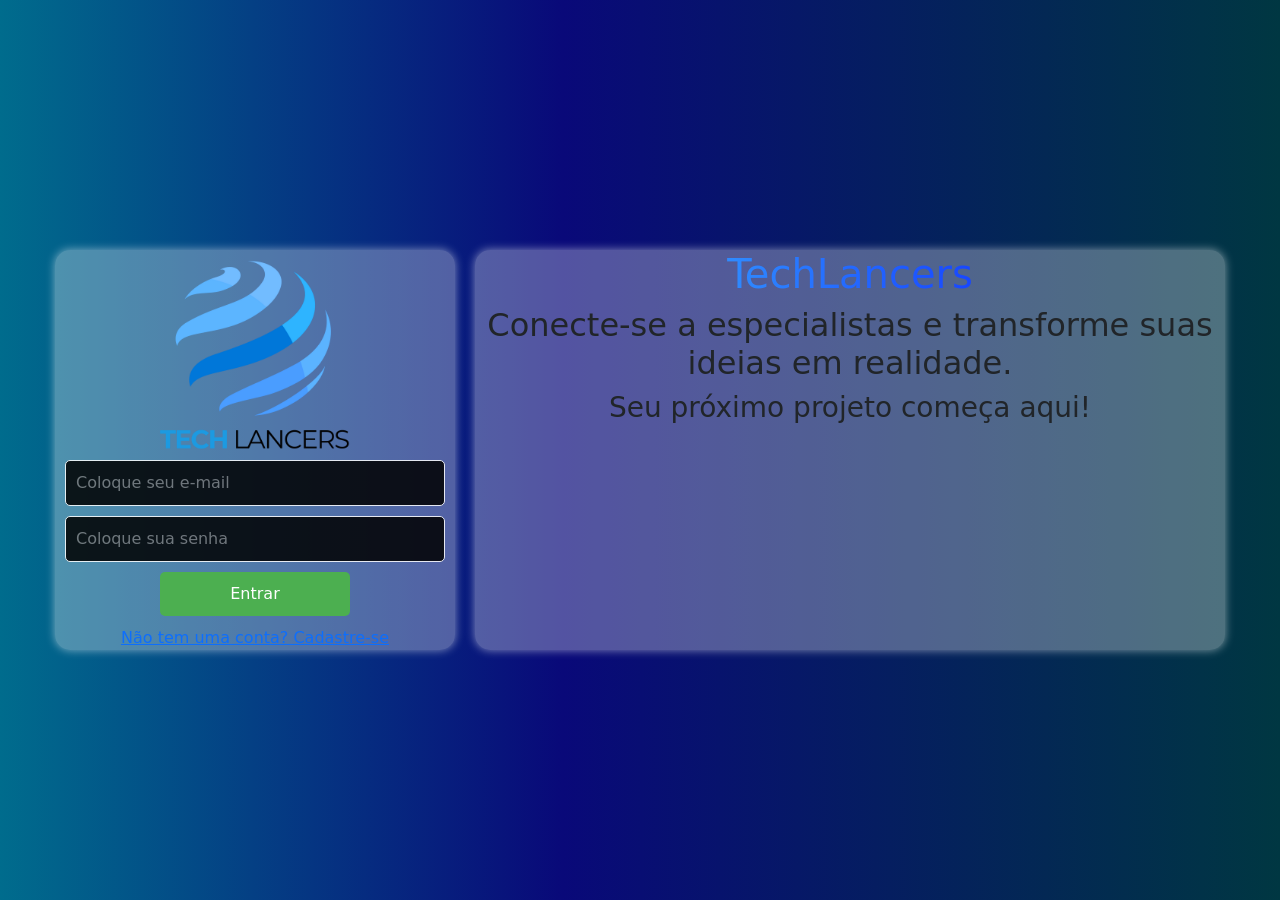
<file: index.html>
<!doctype html>
  <html lang="PT-BR">

  <head>
    <meta charset="utf-8">
    <meta name="viewport" content="width=device-width, initial-scale=1">
    <title>TechLancers</title>
    <link href="https://cdn.jsdelivr.net/npm/bootstrap@5.3.3/dist/css/bootstrap.min.css" rel="stylesheet"
      integrity="sha384-QWTKZyjpPEjISv5WaRU9OFeRpok6YctnYmDr5pNlyT2bRjXh0JMhjY6hW+ALEwIH" crossorigin="anonymous">
    <link rel="stylesheet" href="assets/css/style.css">
    <link rel="shortcut icon" type="image/x-icon" href="assets/imagens/Favicon.png">
  </head>
  </header>

  <body class="container-body" id="body">
    <div class="Login" id="login">
      <img src="assets/imagens/Tech-logo.png" alt="">
      <input type="email" id="email" placeholder="Coloque seu e-mail" class="text-white">
      <input type="password" id="senha" placeholder="Coloque sua senha" class="text-white">
      <button>Entrar</button>
      <a href="">Não tem uma conta? Cadastre-se</a>
    </div>
    <div class="Informacao" id="informacoes">
      <h1 id="titulo1">
        TechLancers
      </h1>
      <h2>
        Conecte-se a especialistas e transforme suas ideias em realidade.
      </h2>
      <h3>
        Seu próximo projeto começa aqui!
      </h3>
    </div>

    <script src="https://cdn.jsdelivr.net/npm/bootstrap@5.3.3/dist/js/bootstrap.bundle.min.js"
      integrity="sha384-YvpcrYf0tY3lHB60NNkmXc5s9fDVZLESaAA55NDzOxhy9GkcIdslK1eN7N6jIeHz"
      crossorigin="anonymous"></script>
  </body>

  </html>
</file>
<file: assets/css/style.css>
/* Configura o fundo da página e o alinhamento do container */
.container-body {
    /*background-image: url("Tech Lancers - Simple.png");*/
    background:linear-gradient(90deg, rgb(0, 108, 141) 0%, rgba(9,9,121,1) 44%, rgb(0, 55, 66) 100%);  
    /*background-repeat: no-repeat;*/
   /* background-position: center;*/
    display: flex;
    height: 100vh;
    align-items: center;
    justify-content: center;
    margin: 0;
}


/* Estilo das imagens */
img {
    height: 190px;
}

/* Estilo do container .Login */
.container-body .Login {
    width: 400px;
    height: 400px;
    background-color: rgba(255, 255, 255, 0.3);
    box-shadow: 0 0 10px rgba(255, 255, 255, 0.5);
    position: relative;
    display: flex;
    flex-direction: column;
    padding: 10px;
    align-items: center;
    gap: 10px;
    border-radius: 15px;
    margin-right: 20px;
}

/* Estilo do container .Informacao */
.container-body .Informacao {
    width: 750px;
    height: 400px;
    background-color: rgba(255, 255, 255, 0.3);
    box-shadow: 0 0 10px rgba(255, 255, 255, 0.5);
    position: relative;
    align-items: center;
    justify-content: center;
    gap: 10px;
    border-radius: 15px;
}

/* Estilo dos inputs */
input {
    width: 100%;
    padding: 10px;
    background-color: rgb(0, 0, 0);
    border: 1px solid;
    opacity: 85%;
    border-radius: 5px;
    box-sizing: border-box;
}

/* Estilo dos botões */
button {
    width: 50%;
    padding: 10px;
    background-color: #4CAF50;
    color: white;
    border: none;
    border-radius: 5px;
    cursor: pointer;
}

/* Efeito hover do botão */
button:hover {
    background-color: #24f724;
}

/* Estilo dos links */

/* Estilo dos títulos */

#titulo1 {
    text-align: center;
    background-image:-webkit-linear-gradient(left,rgb(70, 209, 255), rgb(1, 1, 255));
    -webkit-background-clip:text;
    -webkit-text-fill-color:transparent;
}

h2 {
    text-align: center;
}

h3{
    text-align: center;
}


a{
    text-align: center;
}
</file>
